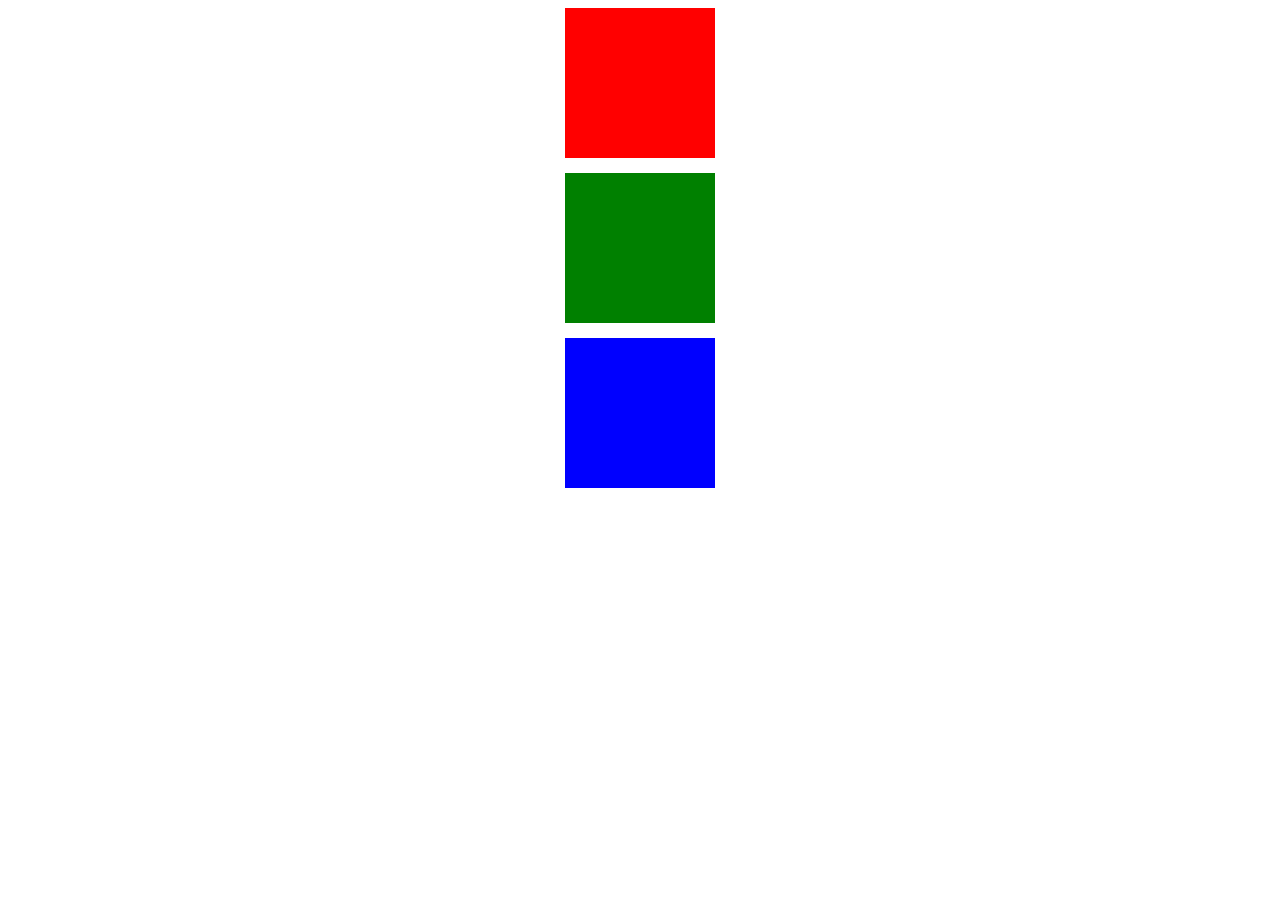
<file: css-efekt-przejscia/index.html>
<!DOCTYPE html>
<html lang="en">
<head>
    <meta charset="UTF-8">
    <meta name="viewport" content="width=device-width, initial-scale=1.0">
    <title>Transition</title>
    
    <link rel="stylesheet" href="style.css">
</head>
<body>
    <div class="box red"></div>
    <div class="box green"></div>
    <div class="box blue"></div>
    
</body>
</html>
</file>
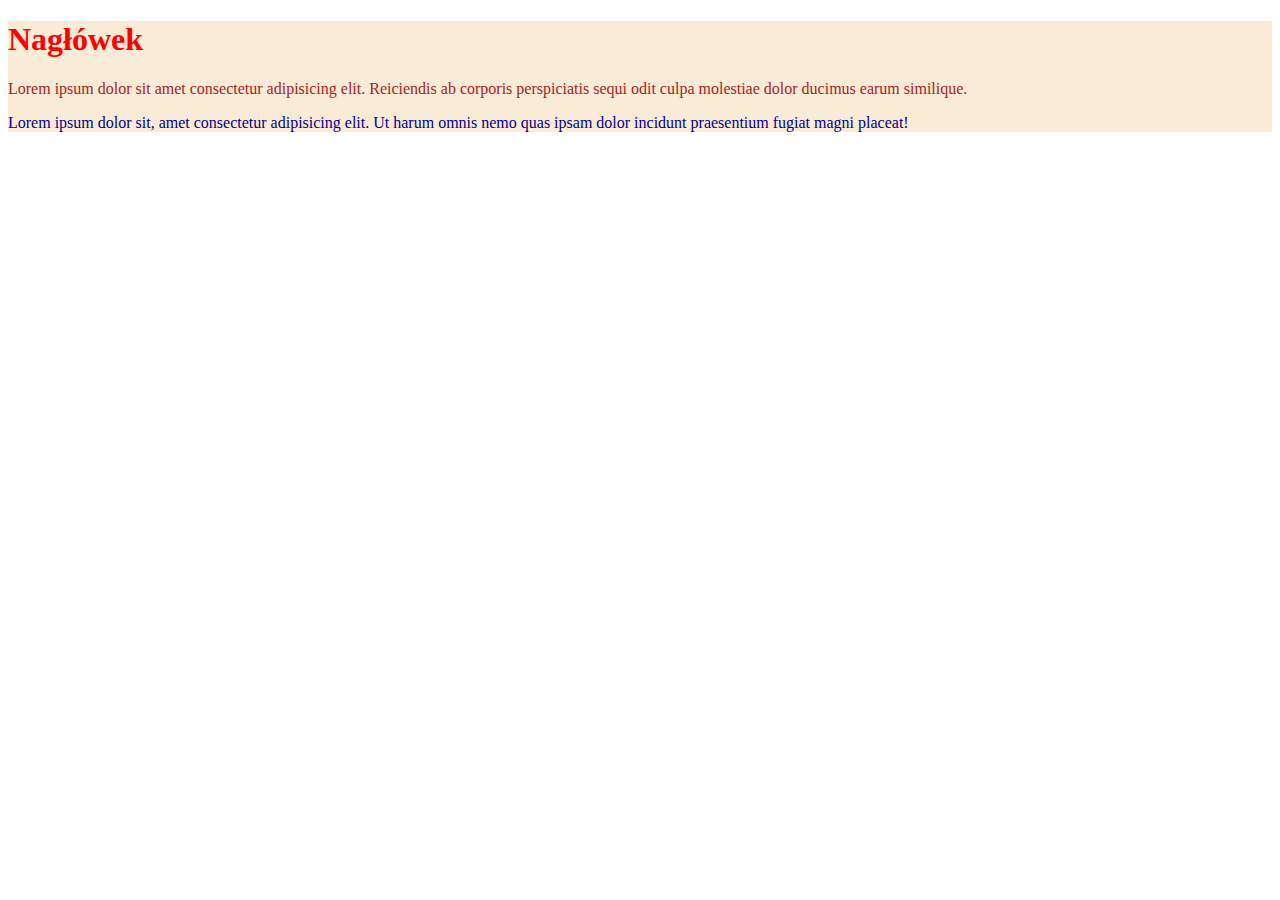
<file: css-kolory/index.html>
<!DOCTYPE html>
<html lang="en">

<head>
    <meta charset="UTF-8">
    <meta name="viewport" content="width=device-width, initial-scale=1.0">
    <title>Document</title>
    <link rel="stylesheet" href="style.css">

</head>

<body>
    <article>
        <h1>Nagłówek</h1>
        <div id="p1">
            <p>Lorem ipsum dolor sit amet consectetur adipisicing elit. Reiciendis ab corporis perspiciatis sequi odit culpa molestiae dolor ducimus earum similique.
            </p>
        </div>

        <div id="p2">
            <p>Lorem ipsum dolor sit, amet consectetur adipisicing elit. Ut harum omnis nemo quas ipsam dolor incidunt praesentium fugiat magni placeat!</p>
        </div>
    </article>

</body>

</html>
</file>
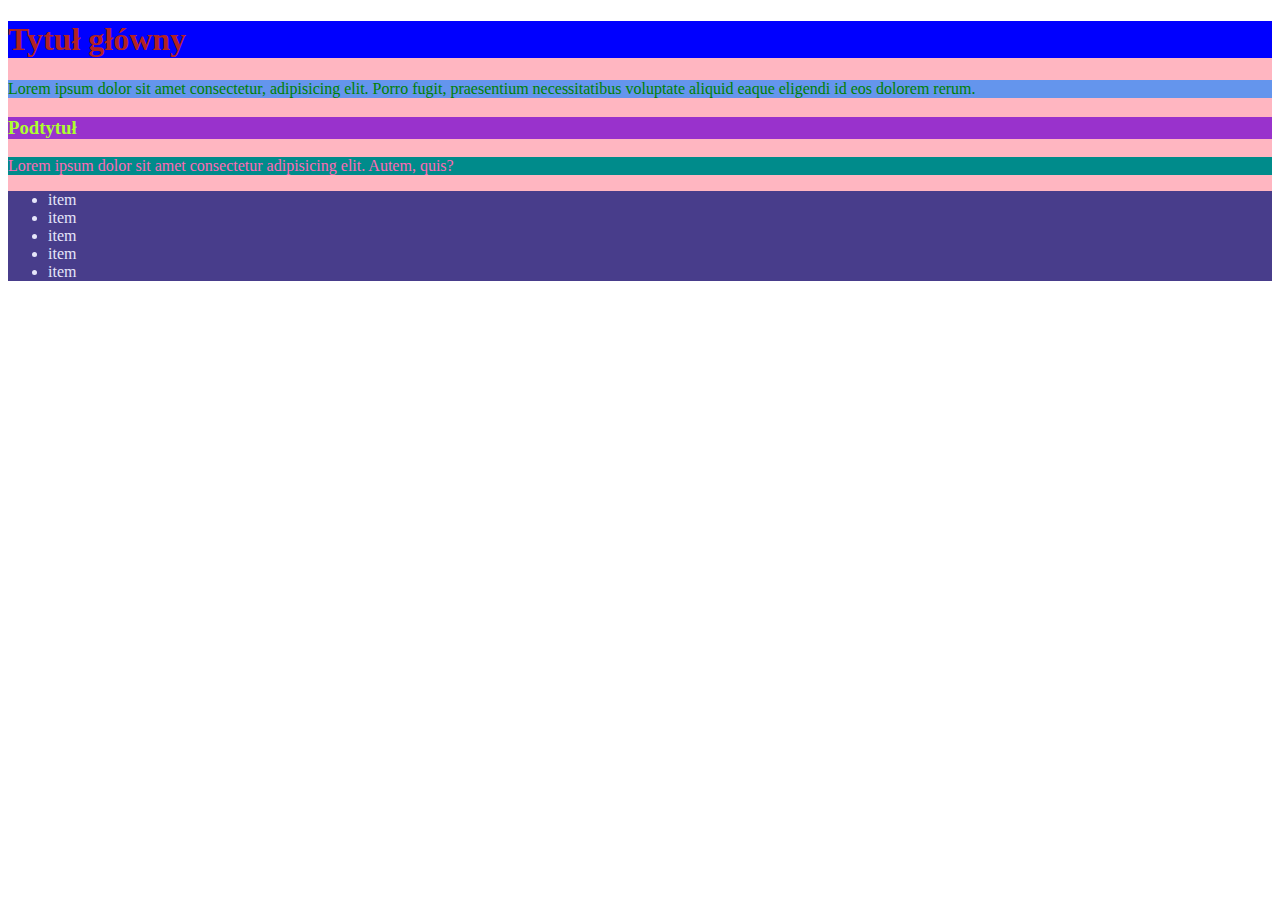
<file: css-kolorytla/index.html>
<!DOCTYPE html>
<html lang="en">

<head>
    <meta charset="UTF-8">
    <meta name="viewport" content="width=device-width, initial-scale=1.0">
    <title>Document</title>
    <link rel="stylesheet" href="style.css">
</head>

<body>


    <section>
        <h1>Tytuł główny</h1>
            <p id="paragraf1">Lorem ipsum dolor sit amet consectetur, adipisicing elit. Porro fugit, praesentium necessitatibus
            voluptate aliquid eaque eligendi id eos dolorem rerum.</p>

        <h3>Podtytuł</h3>
            <p id="paragraf2"> Lorem ipsum dolor sit amet consectetur adipisicing elit. Autem, quis?</p>

        <ul>
            <li>item</li>
            <li>item</li>
            <li>item</li>
            <li>item</li>
            <li>item</li>
        </ul>
    </section>

</body>

</html>
</file>
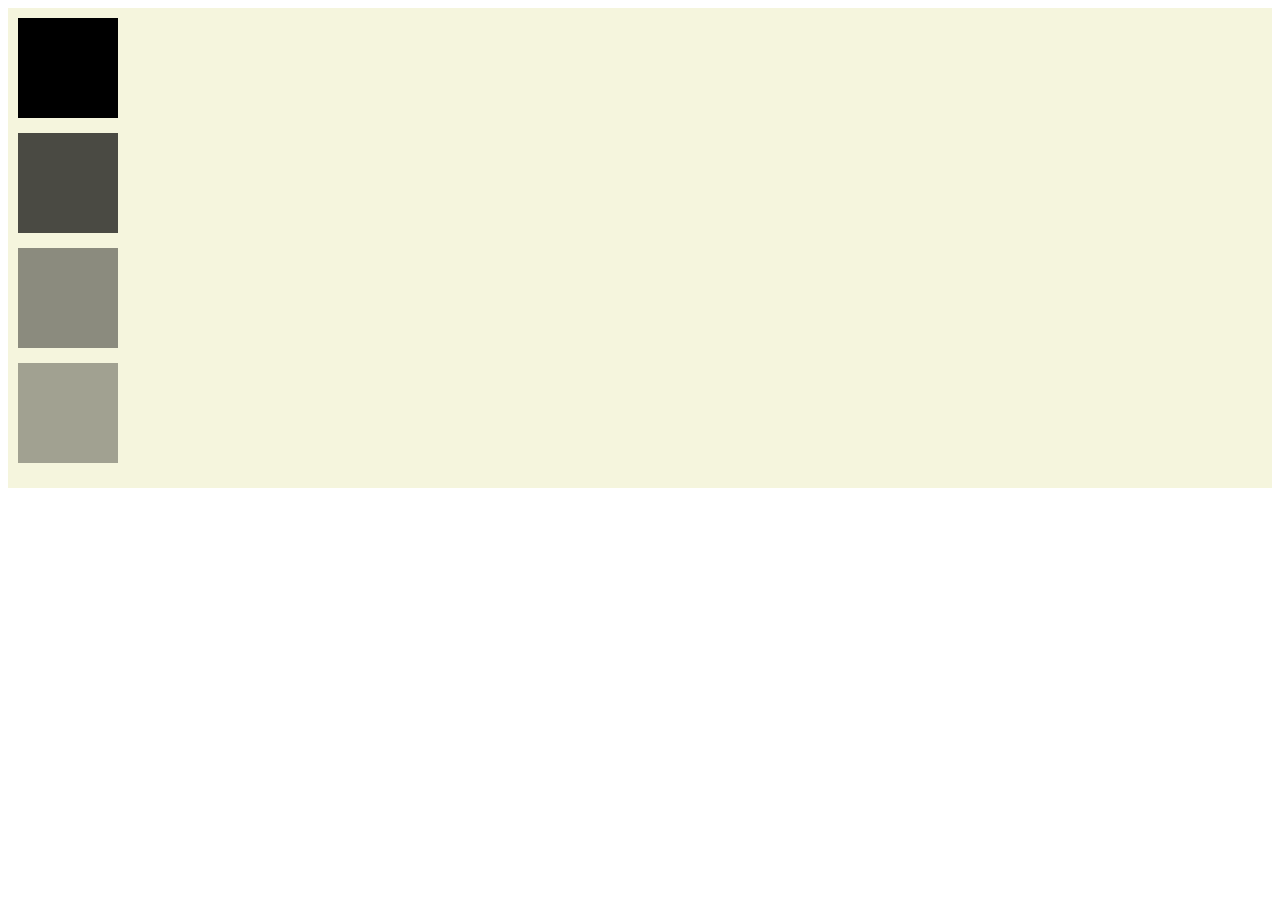
<file: css-kwadraty-przezroczyste/index.html>
<!DOCTYPE html>
<html lang="en">
<head>
    <meta charset="UTF-8">
    <meta name="viewport" content="width=device-width, initial-scale=1.0">
    <title>Document</title>
    <link rel="stylesheet" href="style.css">

</head>
<body>

    <div class="squarebox">

        <div class="square1"></div>
        <div class="square2"></div>
        <div class="square3"></div>
        <div class="square4"></div>

    </div>

</body>
</html>
</file>
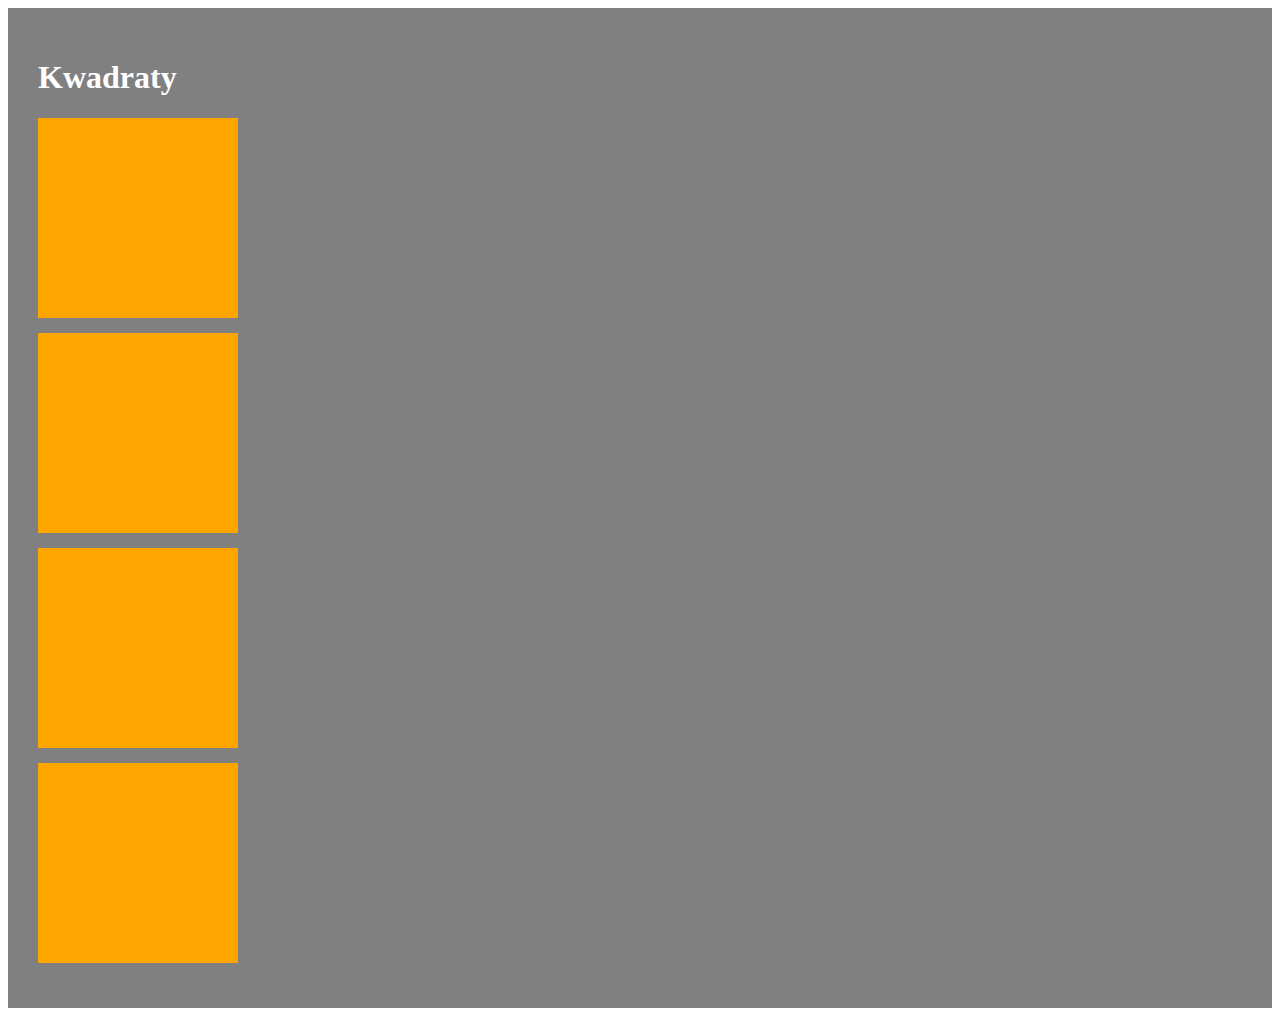
<file: css-kwadraty/index.html>
<!DOCTYPE html>
<html lang="en">

<head>
    <meta charset="UTF-8">
    <meta name="viewport" content="width=device-width, initial-scale=1.0">
    <title>Document</title>
    <link rel="stylesheet" href="css/style.css">

</head>

<body>
    <div class="squarebox">

        <h1>Kwadraty</h1>

        <div class="square"></div>
        <div class="square"></div>
        <div class="square"></div>
        <div class="square"></div>

    </div>
    
</body>

</html>
</file>
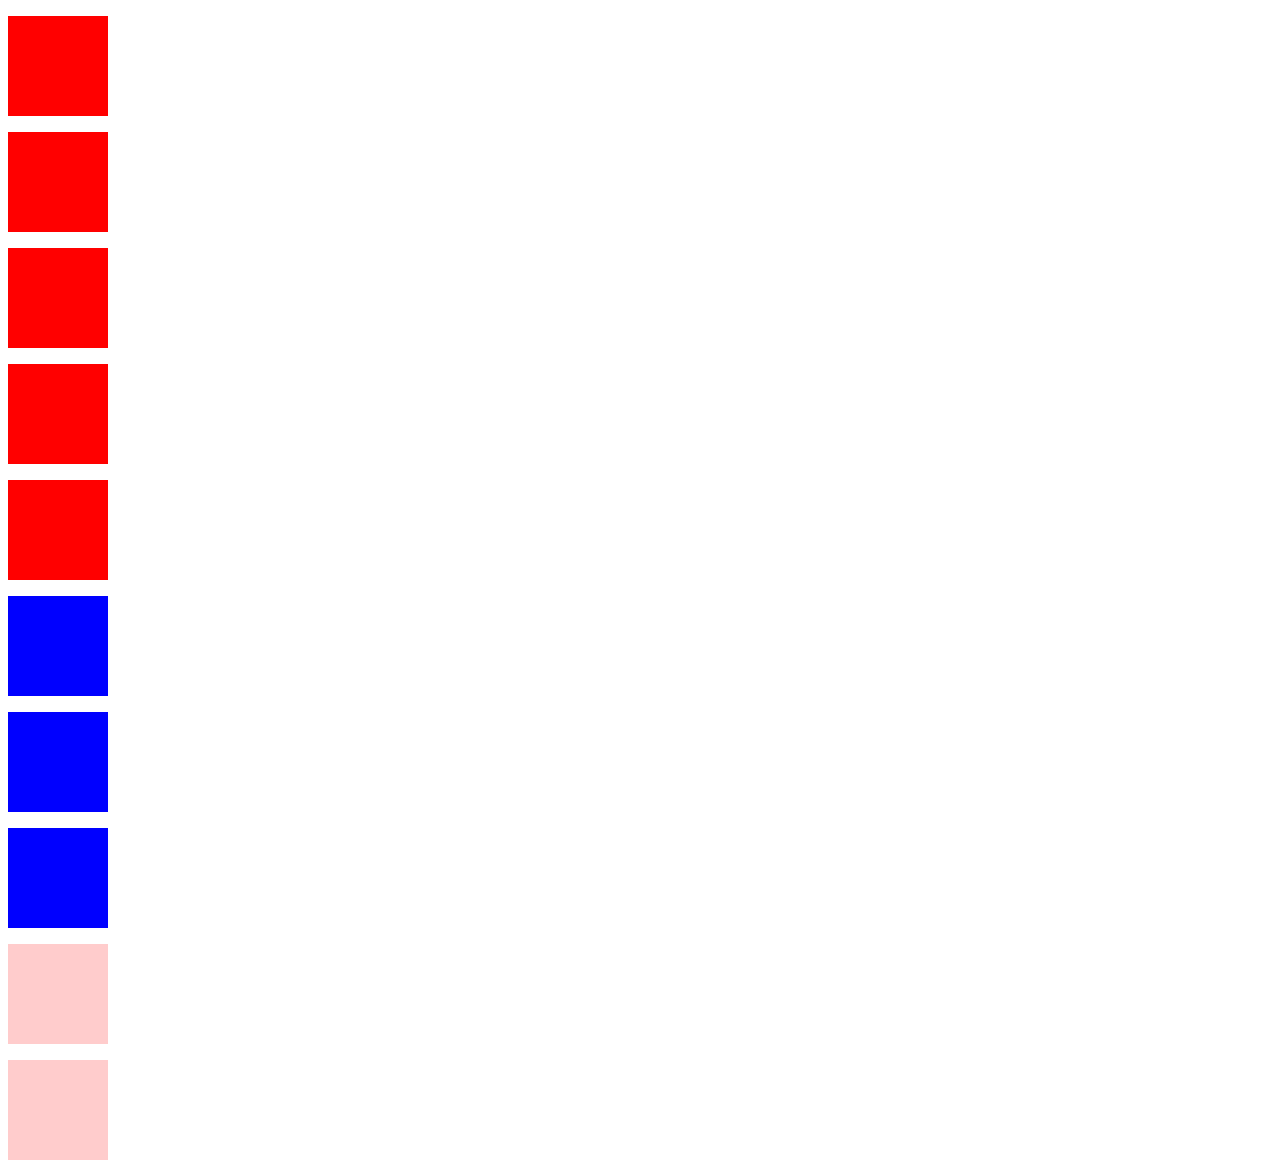
<file: css-paragrafy/index.html>
<!DOCTYPE html>
<html lang="en">

<head>
    <meta charset="UTF-8">
    <meta name="viewport" content="width=device-width, initial-scale=1.0">
    <title>Document</title>
    <link rel="stylesheet" href="style.css">
</head>

<body>
   <p></p>
   <p></p>
   <p></p>
   <p></p>
   <p></p>
   <p class="blue"></p>
   <p class="blue"></p>
   <p class="blue"></p>
   <p class="opacity"></p>
   <p class="opacity"></p>
    
</body>

</html>
</file>
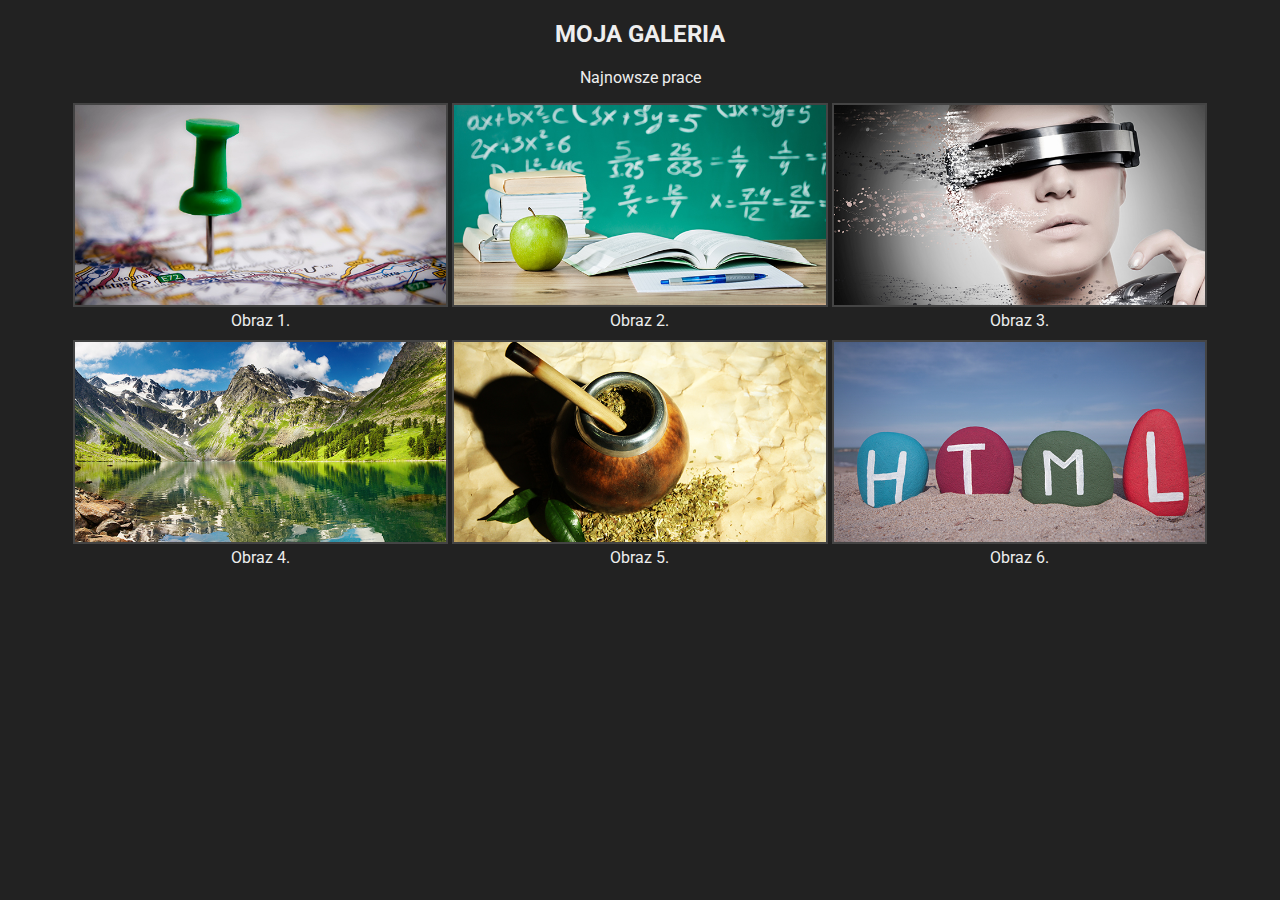
<file: css-responsywnosc/index.html>
<!DOCTYPE html>
<html lang="en">
<head>
	<meta charset="UTF-8">
	<meta name="viewport" content="width=device-width, initial-scale=1.0">
	<title>Responsive galery</title>
	
	<link href="https://fonts.googleapis.com/css?family=Roboto:100,300,400,500,700" rel="stylesheet">

	<link rel="stylesheet" href="css/style.css">
</head>
<body>
	<section id="gallery">
		<header>
			<h2>Moja galeria</h2>
			<p>Najnowsze prace</p>
		</header>
		<figure>
			<img src="img/image1.jpg" alt="image 1">
			<figcaption>Obraz 1.</figcaption>
		</figure>
		<figure>
			<img src="img/image2.jpg" alt="image 2">
			<figcaption>Obraz 2.</figcaption>
		</figure>
		<figure>
			<img src="img/image3.jpg" alt="image 3">
			<figcaption>Obraz 3.</figcaption>
		</figure>
		<figure>
			<img src="img/image4.jpg" alt="image 4">
			<figcaption>Obraz 4.</figcaption>
		</figure>
		<figure>
			<img src="img/image5.jpg" alt="image 5">
			<figcaption>Obraz 5.</figcaption>
		</figure>
		<figure>
			<img src="img/image6.jpg" alt="image 6">
			<figcaption>Obraz 6.</figcaption>
		</figure>
	</section>
</body>
</html>
</file>
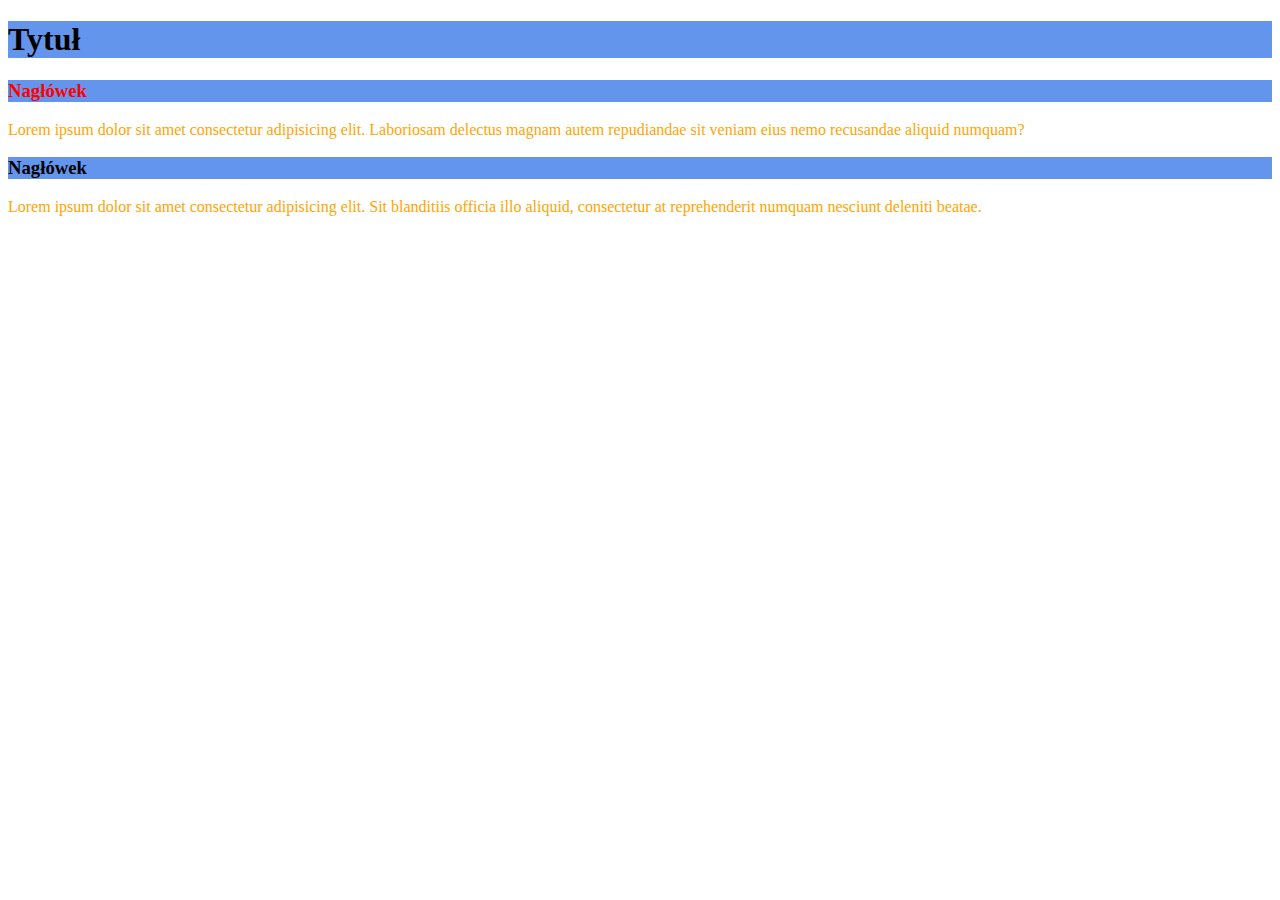
<file: css-selektory/index.html>
<!DOCTYPE html>
<html lang="en">
<head>
    <meta charset="UTF-8">
    <meta name="viewport" content="width=device-width, initial-scale=1.0">
    <title>Document</title>
    <link rel="stylesheet" href="style.css">
</head>

<body>
    
<h1>Tytuł</h1>
<h3>Nagłówek</h3>
<p>Lorem ipsum dolor sit amet consectetur adipisicing elit. Laboriosam delectus magnam autem repudiandae sit veniam eius nemo recusandae aliquid numquam?</p>
<h3>Nagłówek</h3>
<p>Lorem ipsum dolor sit amet consectetur adipisicing elit. Sit blanditiis officia illo aliquid, consectetur at reprehenderit numquam nesciunt deleniti beatae.</p>

</body>

</html>
</file>
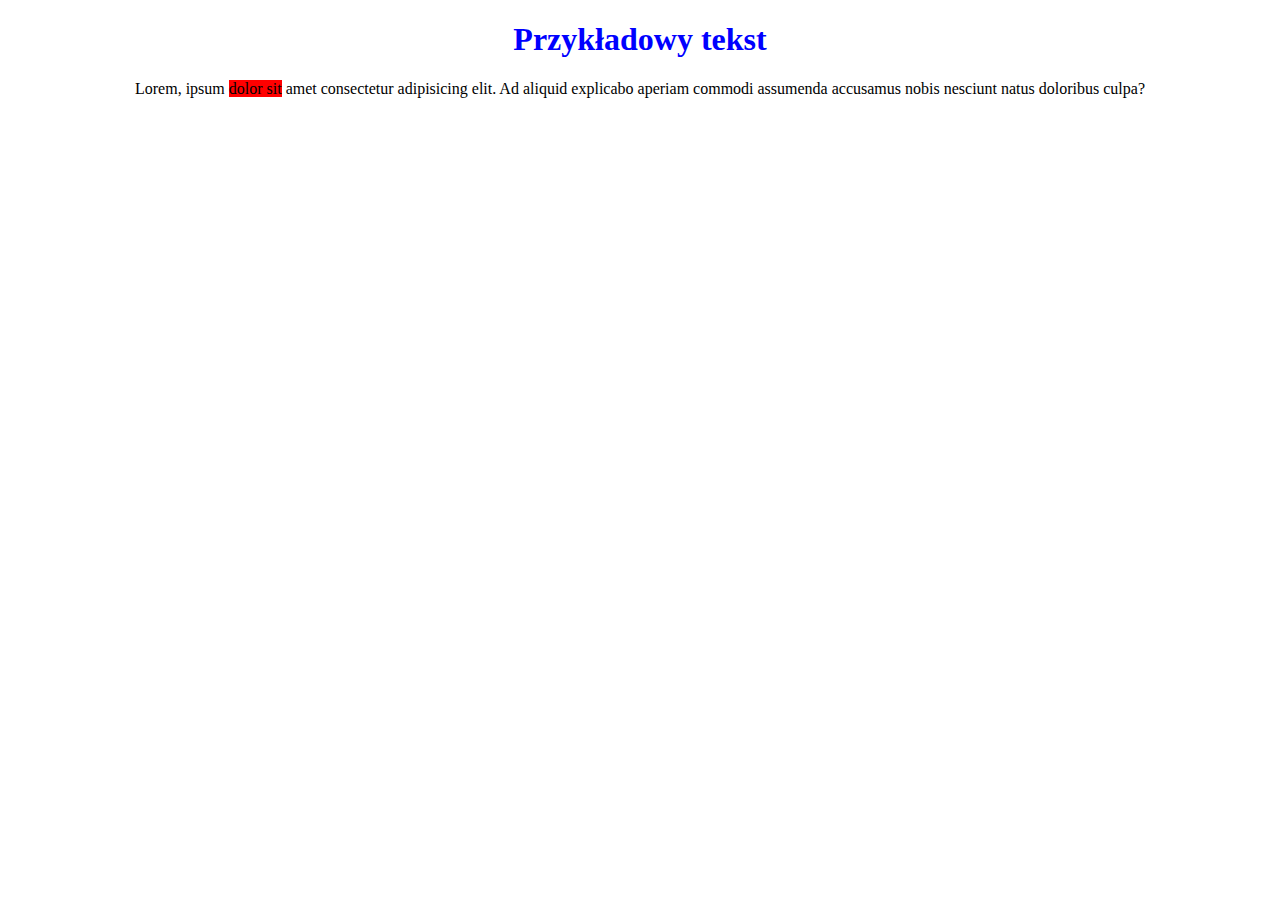
<file: css-tekst/index.html>
<!DOCTYPE html>
<html lang="en">

<head>
    <meta charset="UTF-8">
    <meta name="viewport" content="width=device-width, initial-scale=1.0">
    <title>Document</title>
    <link rel="stylesheet" href="style.css">

</head>

<body>

    <div class="tekst">
        <h1>Przykładowy tekst</h1>
        <p> Lorem, ipsum <span>dolor sit</span> amet consectetur adipisicing elit. Ad aliquid explicabo aperiam commodi assumenda accusamus nobis nesciunt natus doloribus culpa?</p>
    </div>

</body>

</html>
</file>
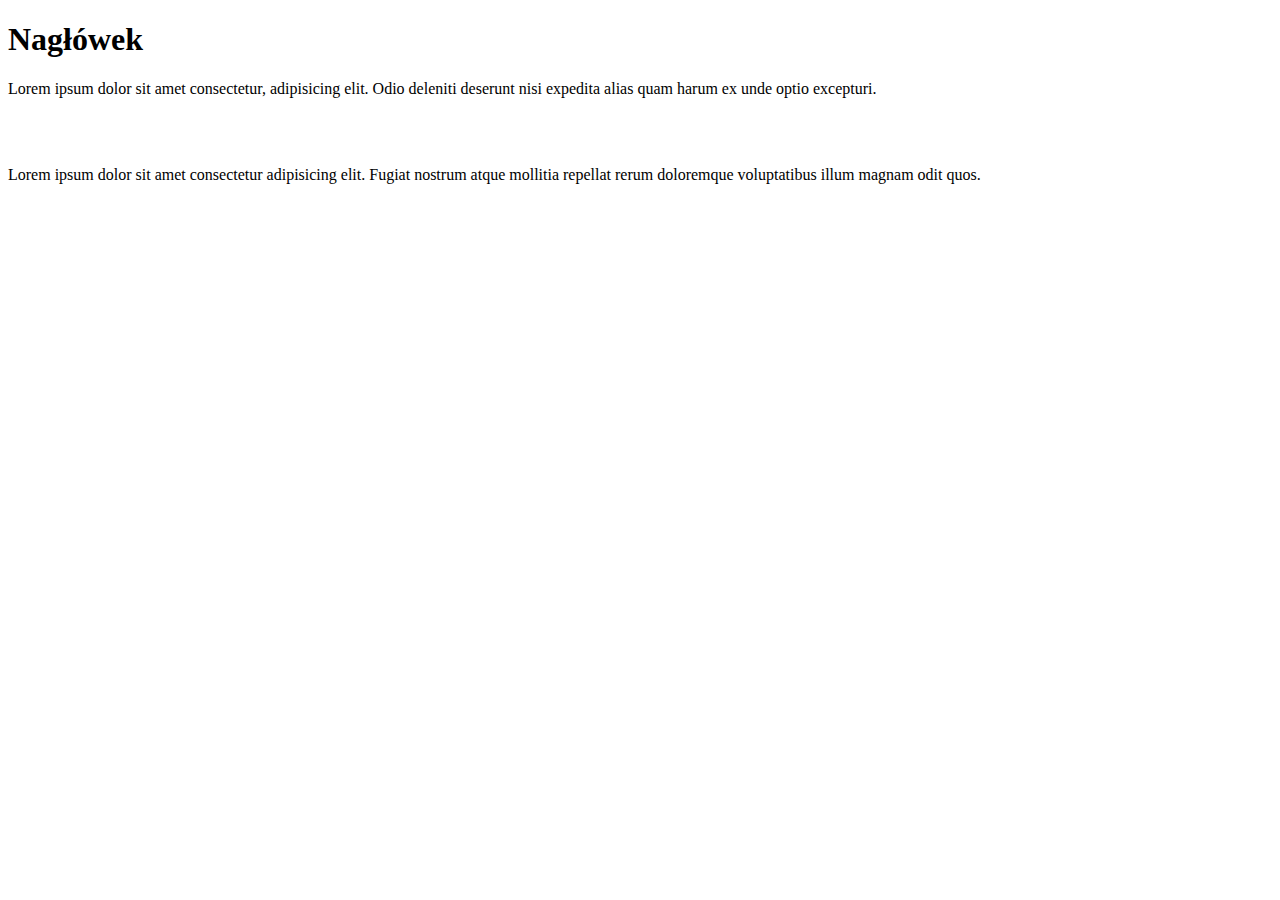
<file: css-kolory/css-kolory/index.html>
<!DOCTYPE html>
<html lang="en">

<head>
    <meta charset="UTF-8">
    <meta name="viewport" content="width=device-width, initial-scale=1.0">
    <title>Document</title>
    <link ref="stylesheet" href="style.css">

</head>

<body>

<h1>Nagłówek</h1>

    <article>
        <p>Lorem ipsum dolor sit amet consectetur, adipisicing elit. Odio deleniti deserunt nisi expedita alias quam harum ex unde optio excepturi.
        </p><br>
        <br>

        <p>Lorem ipsum dolor sit amet consectetur adipisicing elit. Fugiat nostrum atque mollitia repellat rerum doloremque voluptatibus illum magnam odit quos.
        </p>

    </article>

</body>

</html>
</file>
<file: css-efekt-przejscia/style.css>
.box {
    height: 150px;
    width: 150px;
    margin: auto;
    margin-bottom: 15px;
    transition: all 2s ease-in;
    cursor: pointer;
}

.red {
    background-color: red;
}

.red:hover {
    width: 300px;
}

.green {
    background-color: green;
}

.green:hover {
     height: 300px;
}

.blue {
    background-color: blue;
}

.blue:hover {
    width: 300px;
    height: 300px;
}
</file>
<file: css-kolory/style.css>
article {
    background-color: #faebd6;
}

h1 {
    color: #ff0000;   
}

#p1 { 
    color: #a42423;
}

#p2 {
color: #00008f;
}
</file>
<file: css-kolorytla/style.css>
h1 {
    background-color: blue;
    color:firebrick;
}

#paragraf1 {
    background-color: cornflowerblue;
    color: green;
}

h3 {
    background-color: darkorchid;
    color: greenyellow;
}

#paragraf2 {
    background-color: darkcyan;
    color: hotpink;
}

ul {
    background-color: darkslateblue;
}

li {
    color: lavender;
}

section {
    background-color: lightpink;
}
</file>
<file: css-kwadraty-przezroczyste/style.css>
.square1 {
    background-color: rgba(0, 0, 0, 1);
}

.square2 {
    background-color: rgba(0, 0, 0, 0.699);
}

.square3 {
    background-color: rgba(0, 0, 0, 0.432);
}

.square4 {
    background-color: rgba(0, 0, 0, 0.342);
}

.square1, .square2, .square3, .square4 {
    width: 100px;
    height: 100px;
    margin-bottom: 15px;
}

.squarebox {
    background-color: #f5f5dd;
    padding: 10px;
}
</file>
<file: css-kwadraty/css/style.css>
h1 {
    color: white; 
}

.square {
    width: 200px;
    height: 200px;
    background-color: #fea500;
    margin-bottom: 15px;
}

.squarebox {
    background-color: #808080;
    padding: 30px;
}
</file>
<file: css-paragrafy/style.css>
p {
    background-color: red;
    height: 100px;
    width: 100px;
}

.blue{
    background-color: blue;
}

.opacity{ 
    opacity: 0.2;
}
</file>
<file: css-responsywnosc/css/style.css>
* {
	box-sizing: border-box;
}

body {
	font-family: 'Roboto', sans-serif;
	background-color: #222;
	color: #eee;
}

h2 {
	text-transform: uppercase;
}

#gallery {
	width: 90%;
	margin: 0 auto;
	text-align: center;
}

figure {
	display: inline-block;
	width: 33%;
	margin: 0;
	margin-bottom: 10px;
}

figure figcaption {
	text-align: center;
}

figure img{
	width: 100%;
	border: 2px solid #444;
}

@media screen and (max-width: 992px) {
	figure {
		width: 49%;
	}
}

@media screen and (max-width: 768px) {
	figure {
		width: 100%;
	}
}

@media screen and (max-width: 480px) {
	#gallery {
		width: 100%;
	}
}
</file>
<file: css-selektory/style.css>
p{
    color: orange;
}

h1,h3 {
    background-color: cornflowerblue;
}

h1 + h3 {
    color: red
}
</file>
<file: css-tekst/style.css>
h1 {
    color: #0000ff;
    text-align: center;
}

span {
    background-color: #ff0000;
}

.tekst { 
    text-align: center;
}
</file>
<file: css-kolory/css-kolory/style.css>
article {
    background-color: yellow;
}

h1 {
    color: #ff0000;   
}
</file>
